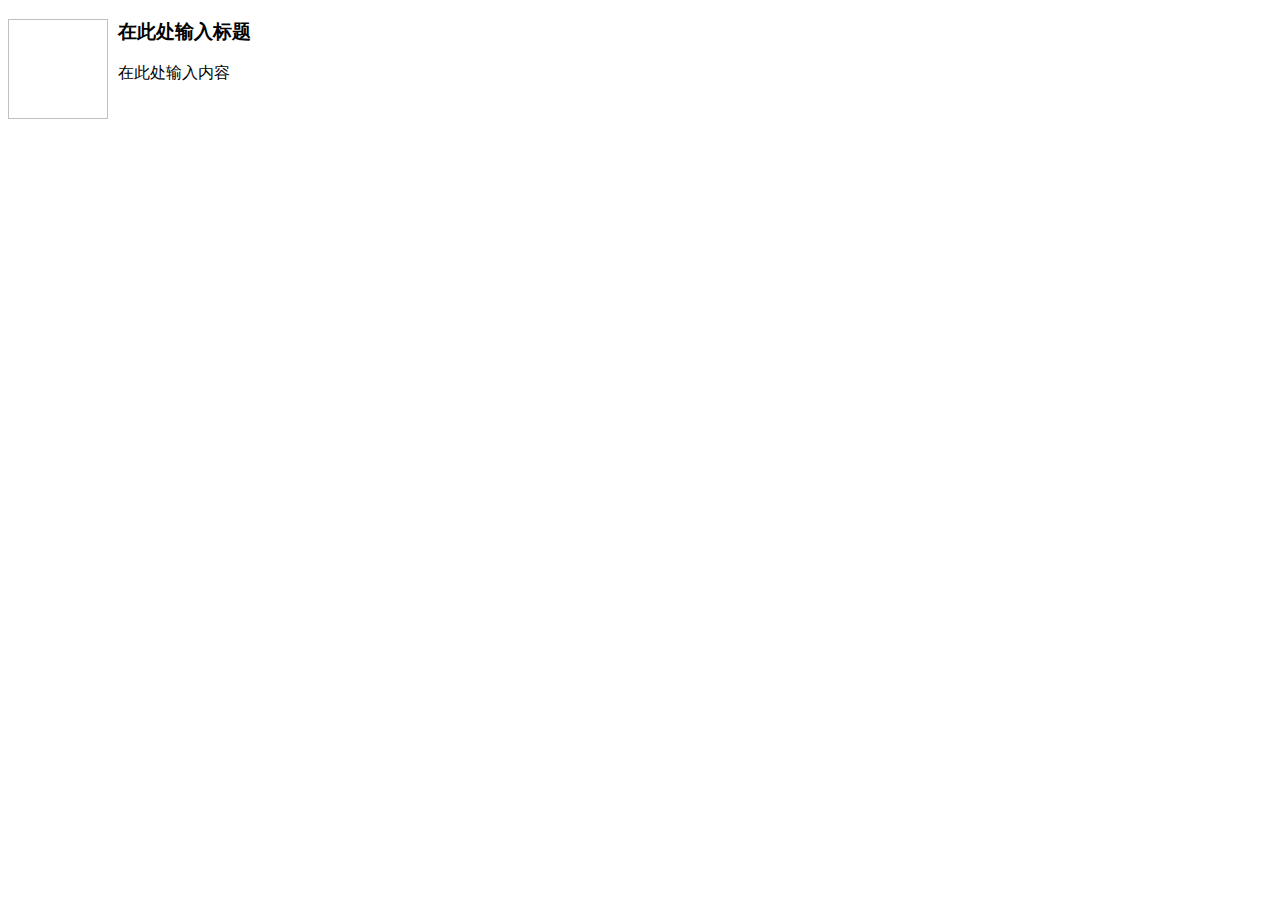
<file: static/js/kindeditor-4.1.10/plugins/template/html/1.html>
<!doctype html>
<html>
<head>
	<meta charset="utf-8" />
</head>
<body>
	<h3>
		<img align="left" height="100" style="margin-right: 10px" width="100" />在此处输入标题
	</h3>
	<p>
		在此处输入内容
	</p>
</body>
</html>
</file>
